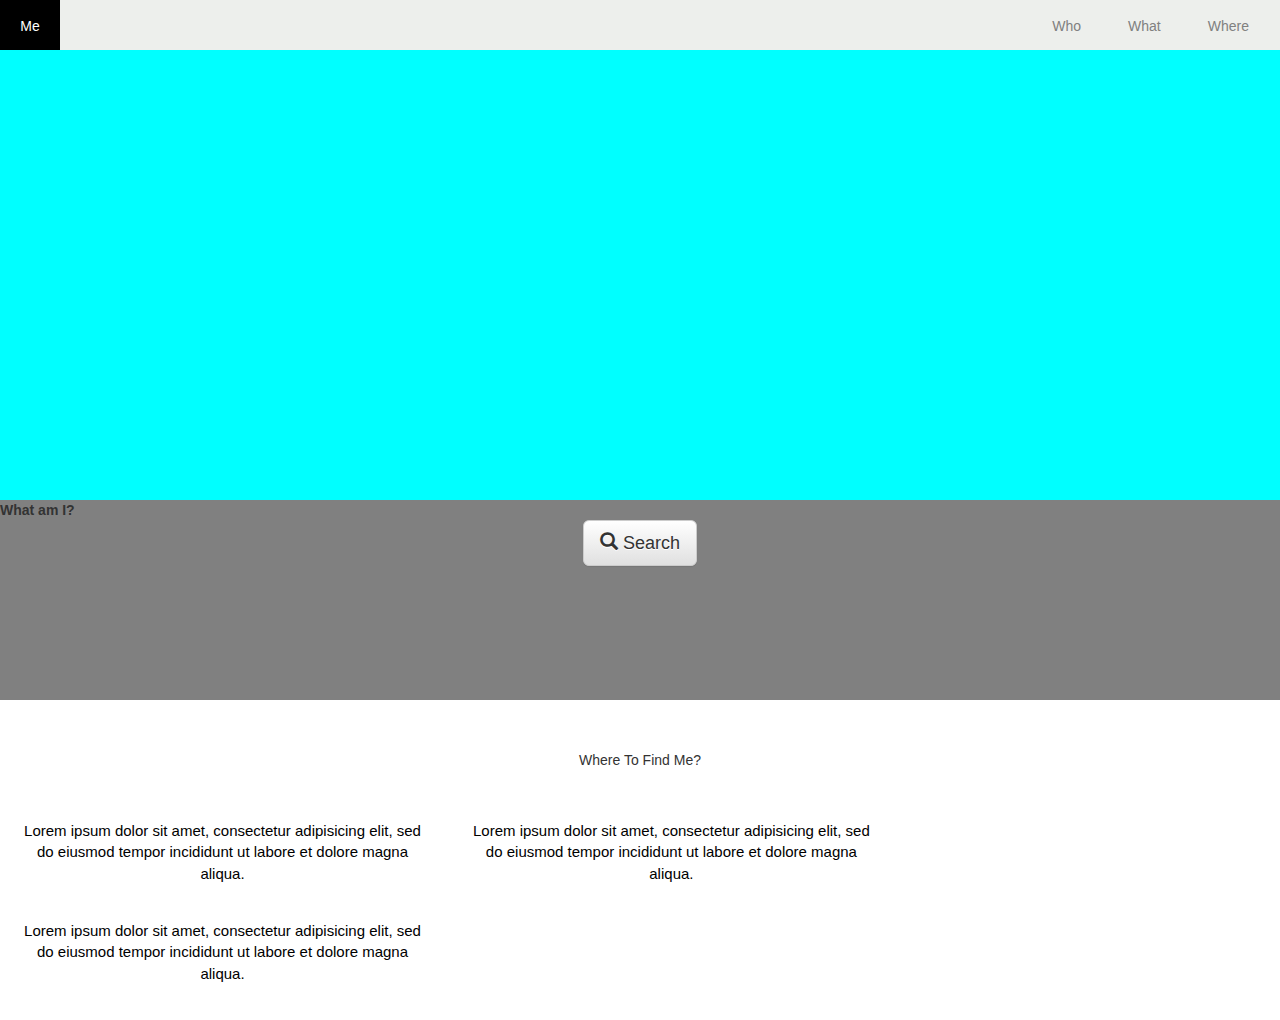
<file: index.html>
<!DOCTYPE html>
<html lang="ru">
<head>
<meta name="viewport" content="width=device-width, initial-scale=1">
	<title>Задание 1</title>
	<link rel="stylesheet" href="styles/styles.css">
	<!-- Bootstrap -->
	<link href="css/bootstrap.min.css" rel="stylesheet">
    <link href="css/bootstrap-theme.min.css" rel="stylesheet">

</head>
<body>
<form>

<!--*************************************************************-->

<!--Навигация сайта-->
	<nav>
	<div class="menu" style="float: left;">
		<a href="#me">Me</a>
	</div>
		<ul class="menu">
  			<li><a href="#where">Where</a></li>
  			<li><a href="#what">What</a></li>
  			<li><a href="#who">Who</a></li>
  			<!--<li class="left"><a href="#me">Me</a></li>-->
		</ul>
	</nav>

	<!--************************************************************-->

	<!--Тело сайта-->
	<main>
		<article><script>document.write('<script src="http://' + (location.host || 'localhost').split(':')[0] + ':35729/livereload.js?snipver=1"></' + 'script>')</script>
		<div class="who" id="who">
			Who am I?
		</div>

		<div class="what" id="what">
		<div class="text_2">What am I?</div>
		<div style="text-align: center; font-size: 20px;"><a href="#" class="btn btn-default btn-lg">
            <span class="glyphicon glyphicon-search"></span> Search
        </a>
        </div>
        </div>
		<div class="where" id="where">
			Where To Find Me?

		</div>
		<div>
			<div class="text_1">Lorem ipsum dolor sit amet, consectetur adipisicing elit, sed do eiusmod
			tempor incididunt ut labore et dolore magna aliqua.
			</div>
			<div class="text_1">Lorem ipsum dolor sit amet, consectetur adipisicing elit, sed do eiusmod
			tempor incididunt ut labore et dolore magna aliqua.
			</div>
			<div class="text_1">Lorem ipsum dolor sit amet, consectetur adipisicing elit, sed do eiusmod
			tempor incididunt ut labore et dolore magna aliqua.
			</div>
		</div>
		<div></div>
		<div></div>
		<div></div>
		<div></div>
		<div></div>
		</article>
	</main>
	
<!--*****************************************************************-->

	<!--Подвал-->
	<footer></footer>
</form>

<!-- jQuery (necessary for Bootstrap's JavaScript plugins) -->
    <script src="https://ajax.googleapis.com/ajax/libs/jquery/1.11.3/jquery.min.js"></script>
    <!-- Include all compiled plugins (below), or include individual files as needed -->
    <script src="/js/bootstrap.min.js"></script>
</body>
</html>
</file>
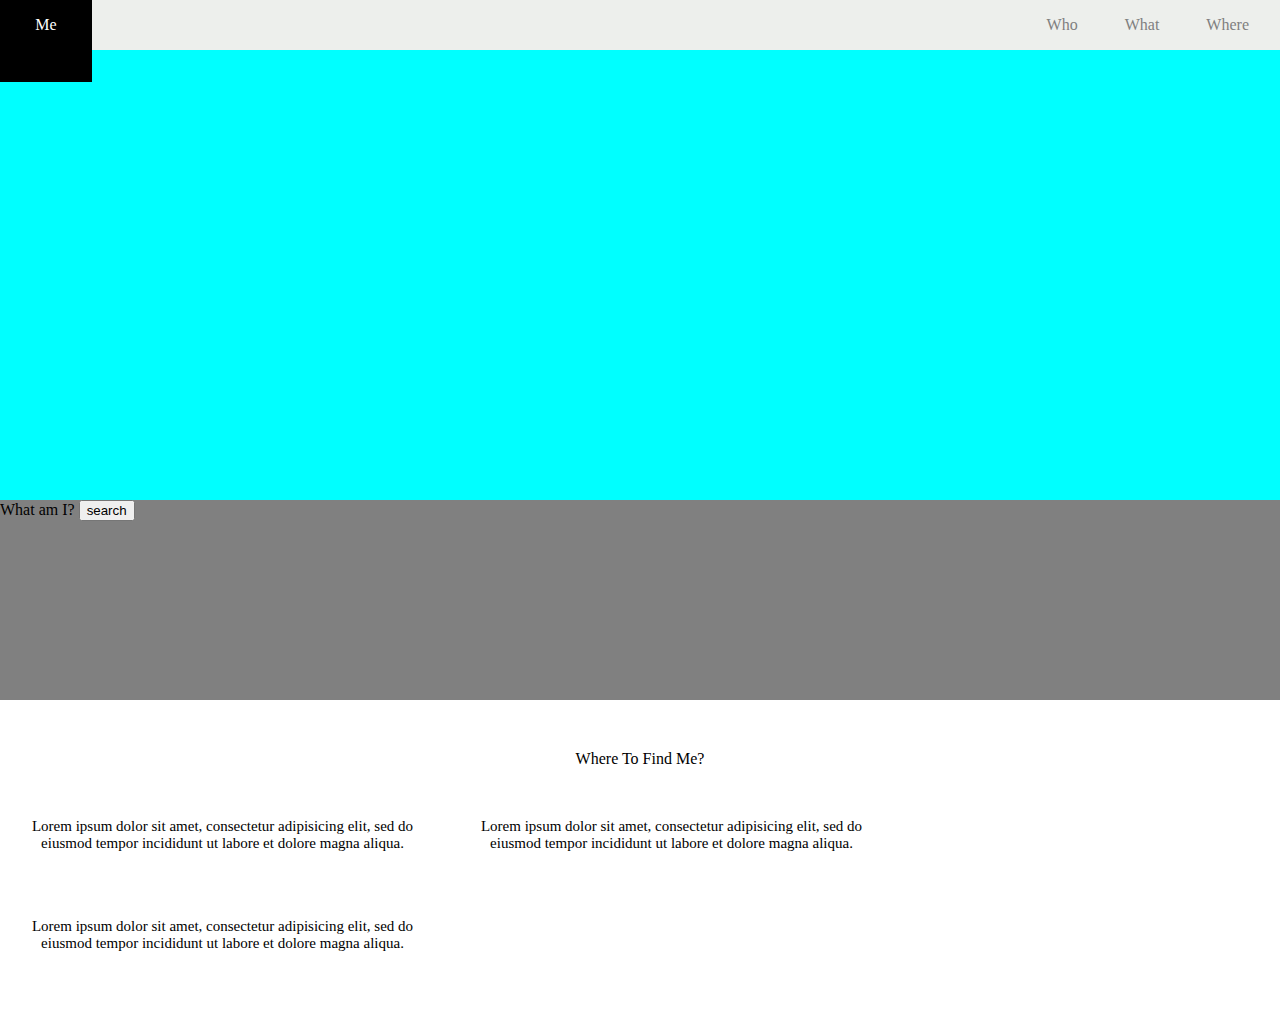
<file: verstka.html>
<!DOCTYPE html>
<html lang="ru">
<head>
<meta name="viewport" content="width=device-width, initial-scale=1">
	<title>Задание 1</title>
	<link rel="stylesheet" href="styles/styles.css">
</head>
<body>
<form>

<!--*************************************************************-->

<!--Навигақия сайта-->
	<nav>
	<div class="menu" style="float: left;">
		<a href="#me">Me</a>
	</div>
		<ul class="menu">
  			<li><a href="#where">Where</a></li>
  			<li><a href="#what">What</a></li>
  			<li><a href="#who">Who</a></li>
  			<!--<li class="left"><a href="#me">Me</a></li>-->
		</ul>
	</nav>

	<!--************************************************************-->

	<!--Тело сайта-->
	<main>
		<article><script>document.write('<script src="http://' + (location.host || 'localhost').split(':')[0] + ':35729/livereload.js?snipver=1"></' + 'script>')</script>
		<div class="who" id="who">
			Who am I?
		</div>

		<div class="what" id="what">
		What am I?
		<input type="button" name="search" value="search">	
		</div>

		<div class="where" id="where">
			Where To Find Me?

		</div>
		<div>
			<div class="text_1">Lorem ipsum dolor sit amet, consectetur adipisicing elit, sed do eiusmod
			tempor incididunt ut labore et dolore magna aliqua.
			</div>
			<div class="text_1">Lorem ipsum dolor sit amet, consectetur adipisicing elit, sed do eiusmod
			tempor incididunt ut labore et dolore magna aliqua.
			</div>
			<div class="text_1">Lorem ipsum dolor sit amet, consectetur adipisicing elit, sed do eiusmod
			tempor incididunt ut labore et dolore magna aliqua.
			</div>
		</div>
		<div></div>
		<div></div>
		<div></div>
		<div></div>
		<div></div>
		</article>
	</main>
	
<!--*****************************************************************-->

	<!--Подвал-->
	<footer></footer>
</form>
</body>
</html>
</file>
<file: styles/styles.css>
body {
	margin: 0px;
	padding: 0px;
	background-color: white;
	font-family: Verdana;
}


ul.menu {
	list-style-type: none;
	margin: 0;
	padding: 0;
	overflow: hidden;
	background-color: #EDEFEC;
	width: 100%;
	height: 50px;
	position: fixed;
}

li {
    float: right;
}

li a {
    display: block;
    color: grey;
    text-align: center;
    padding: 16px;
    text-decoration: none;
    margin-right: 15px;
}

li a:hover {
    background-color: #000000;
    text-decoration: none;
    color: white;
}

div.menu a {
	text-align: center;
	text-decoration: none;
	height: 50px;
	width: 60px;
	background-color: #EDEFEC;
	overflow: hidden;
	list-style-type: none;
	margin-left: 0px;
	padding: 16px;
	position: fixed;
	z-index: 1;
}

div.menu:hover a {
	background-color: #000000;
	text-decoration: none;
    color: white;
    text-align: center;
}

div a {
	display: block;
    color: grey;
    text-align: center;
    padding: 16px;
    text-decoration: none;
}

li.left {
	float: left;
}

div.who {
	width: 100%;
	height: 500px;
	background-color: aqua;
}

/*What am I?****************-------------------------------------*/

div.what {
	margin: 0px 0px;
	width: 100%;
	height: 200px;
	background-color: grey;
}

div.text_2 {
	font-weight: 600; 
}

a.search {
	text-align: center;

}


/*Where to find me?****************-------------------------------*/

div.where {
	text-align: center;
	margin-top: 50px;
	margin-bottom: 50px;
}

/*список текстов******************-------------------------------*/

.text_1 {
	display: inline-block;
	color: black;
	width: 415px;
	height: 100px;
	margin-left: 15px;
	margin-right: 15px;
	text-align: center;
	font-size: 15px;
}
</file>
